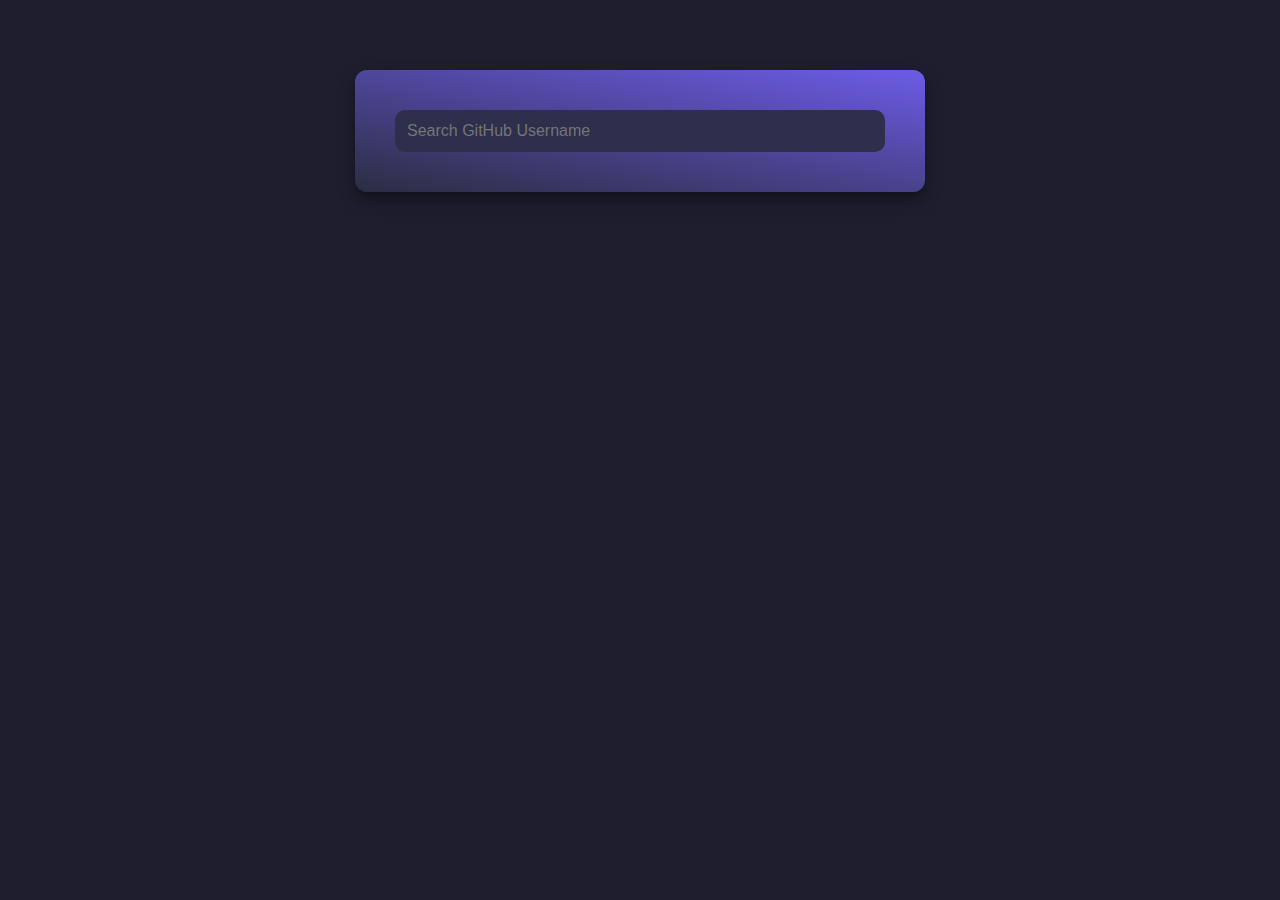
<file: index.html>
<!DOCTYPE html>
<html lang="en">
<head>
  <meta charset="UTF-8">
  <meta name="viewport" content="width=device-width, initial-scale=1.0">
  <title>GitHub Profiles</title>
  <link rel="stylesheet" href="githubStyle.css">
</head>
<body>
<div class="app-container">
<div class="search-box">
  <form>
    <input type="text" name="username" placeholder="Search GitHub Username" autocomplete="on">
  </form>
</div>
</div>

<div class="card">
 <div class="profile-icon">
  <img src="github_logo_icon.webp" alt="Profile">

  <div class="user-info">
    <div class="user">
      <h1>hudasudi</h1>
    </div>

    <div class="bio">
      <p>here to explore new things!</p>
    </div>

    <div class="account">
      <p>Repositories: <span class="repositry">10</span></p>
      <p>Followers: <span class="followers">200</span></p>
      <p>Following: <span class="following">500</span></p>
    </div>
  </div>
</div>

  <div class="repos">
     <div class="repo">repos 1</div>
     <div class="repo">repos 2</div>
     <div class="repo">repos 3</div>
     <div class="repo">repos 4</div>
     <div class="repo">repos 5</div>
  </div>

</div>

  <div class="error">
  <p>No profile with this username</p>
</div>

  <script src="github.js"></script>
</body>
</html>
</file>
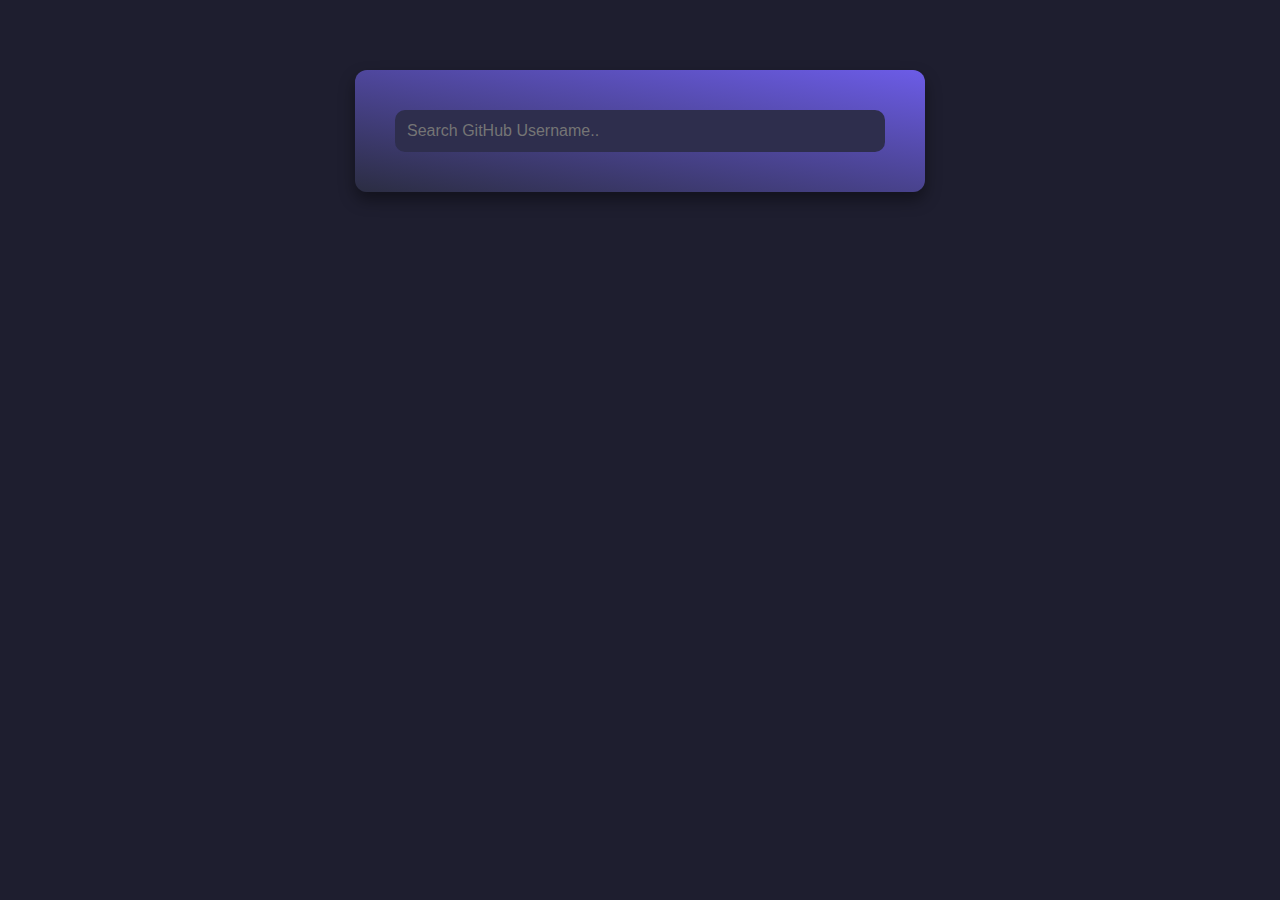
<file: github-p.html>
<!DOCTYPE html>
<html lang="en">
<head>
  <meta charset="UTF-8">
  <meta name="viewport" content="width=device-width, initial-scale=1.0">
  <title>GitHub Profiles</title>
  <link rel="stylesheet" href="githubStyle.css">
</head>
<body>
<div class="app-container">
<div class="search-box">
  <form>
    <input type="text" name="username" placeholder="Search GitHub Username.." autocomplete="on">
  </form>
</div>
</div>

<div class="card">
 <div class="profile-icon">
  <img src="github_logo_icon.webp" alt="Profile">

  <div class="user-info">
    <div class="user">
      <h1>hudasudi</h1>
    </div>

    <div class="bio">
      <p>here to explore new things!</p>
    </div>

    <div class="account">
      <p>Repositories: <span class="repositry">10</span></p>
      <p>Followers: <span class="followers">200</span></p>
      <p>Following: <span class="following">500</span></p>
    </div>
  </div>
</div>

  <div class="repos">
     <div class="repo">repos 1</div>
     <div class="repo">repos 2</div>
     <div class="repo">repos 3</div>
     <div class="repo">repos 4</div>
     <div class="repo">repos 5</div>
  </div>

</div>

  <div class="error">
  <p>No profile with this username</p>
</div>

  <script src="github.js"></script>
</body>
</html>
</file>
<file: githubStyle.css>
* {
  padding: 0;
  margin: 0;
  box-sizing: border-box;
  font-family: 'Segoe UI', Tahoma, Geneva, Verdana, sans-serif;
}

body {
  background-color: #1e1e2f;
  color: #f1f1f1;
}


.app-container {
  width: 100%;
  max-width: 570px;
  background: linear-gradient(10deg, #2b2d42, #6c5ce7);
  margin: 70px auto 0;
  padding: 20px;
  border-radius: 12px;
  box-shadow: 0 8px 16px rgba(0, 0, 0, 0.4);
  transition: box-shadow 0.3s ease;
}

.app-container:hover {
  box-shadow: 0 10px 24px rgba(0, 0, 0, 0.5);
}


.search-box {
  padding: 20px;
}

input {
  width: 100%;
  padding: 12px;
  border: none;
  outline: none;
  border-radius: 10px;
  font-size: 16px;
  background-color: #2e2e4d;
  color: #f1f1f1;
}

input:focus {
  box-shadow: 0 0 5px #b7b4df;
  transition: 0.3s ease;
}


.card {
  width: 100%;
  max-width: 780px;
  margin: 20px auto 0;
  padding: 30px;
  background: linear-gradient(10deg, #2b2d42, #6c5ce7);
  border-radius: 12px;
  min-height: auto;
  box-shadow: 0 10px 25px rgba(0, 0, 0, 0.4);
  display: none;
}

.profile-icon {
  display: flex;
  align-items: center;
  gap: 20px;
}

img {
  width: clamp(80px, 25vw, 150px);
  border-radius: 50%;
  border: 5px solid #1e1e2f;
}


.user {
  font-size: clamp(1.2rem, 5vw, 2.5rem); 
  font-weight: bold;
}

.bio {
  margin-top: 10px;
  font-size: clamp(0.8rem, 2.5vw, 1rem);
  color: #ddd;
}

.account {
  display: flex;
  justify-content: space-between;
  margin-top: 20px;
  gap: 40px;
  font-size: clamp(0.9rem, 2.5vw, 1rem);
}

.repos {
  display: flex;
  flex-wrap: wrap;
  gap: 20px;
  margin-top: 30px;
}

.repo {
  background: #6c5ce7;
  padding: 10px 16px;
  border-radius: 8px;
  color: #f1f1f1;
  box-shadow: 0 6px 12px rgba(0, 0, 0, 0.3);
  transition: box-shadow 0.2s ease, transform 0.2s ease;
}

.repo:hover {
  transform: translateY(-3px);
  box-shadow: 0 10px 20px rgba(0, 0, 0, 0.4);
}

.error {
  width: 100%;
  max-width: 750px;
  margin: 20px auto 0;
  padding: 50px;
  background: linear-gradient(10deg, #2b2d42, #6c5ce7);
  border-radius: 12px;
  box-shadow: 0 10px 25px rgba(0, 0, 0, 0.35);
  display: none;
}

.error p {
  font-size: 24px;
  text-align: center;
}


@media (max-width: 600px) {
  .profile-icon {
    flex-direction: row;
    align-items: center;
    text-align: center;
  }


  .account {
    flex-direction: column;
    align-items: flex-start;
    gap: 12px;
  }

  .repos {
    justify-content: center;
  }
}
@media (max-width: 400px) {
  input {
    font-size: 14px;
    padding: 10px;
  }

  .user {
    font-size: 1.5rem;
  }

  img {
    width: 120px;
  }
}
</file>
